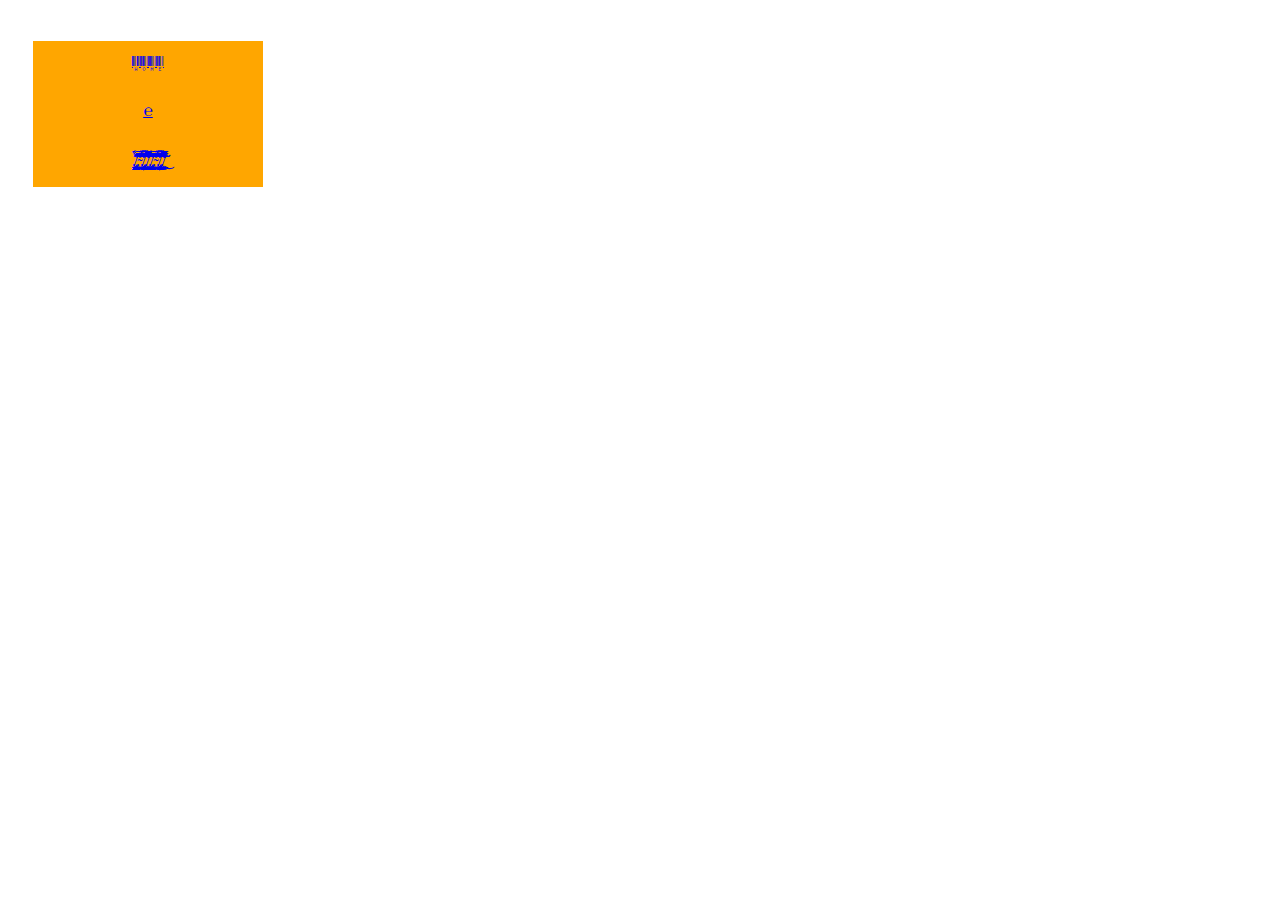
<file: indexx.html>
<!DOCTYPE html>
<html lang="en">
<head>
    <meta charset="UTF-8">
    <meta http-equiv="X-UA-Compatible" content="IE=edge">
    <meta name="viewport" content="width=device-width, initial-scale=1.0">
    <link rel="stylesheet" href="css.css" />
    <title>bliss fields</title>
<ul>
  <li><a href="#home">Home</a></li>
  <li><a href="https://e-ec.co/">℮</a></li>
  <li class="dropdown">
<a href="#home" class="drop">.̸̢̢̛̗̤̝̼͕͚̙͙̟̮̺̩̰͖̳͖̻̹̪̪̯͉͙͖͓̙̯̞͕͓̭͕̣̻̏̓̉̂̽́̕͝ͅ.̴̙͖͚̗̼̫̐̂͐̑̇̅̊̅̓̓̿̾͗͛͗̎͆̂̿̌̕͘.̸̡̡̬̪̥̦̬̦̥̭͓̩̫̞̖̮̗̬͉̱̩͓̪͙͍̐͒̎̓̈̈̒̀̐̿̃́͗͊͛̌͆̏̄͗̔͆́̈́͘͘͠͠͝ͅ.̸̧̛̛̠̗͓̤̲͚̈́͐͊̇̎͑̆̂̃̈̋̌̍̑̾̓͆̂̊̋́͋̂̀͋̿̂̀̀̓͘̕̚͜ͅ.̸̢̢̛̗̤̝̼͕͚̙͙̟̮̺̩̰͖̳͖̻̹̪̪̯͉͙͖͓̙̯̞͕͓̭͕̣̻̏̓̉̂̽́̕͝ͅ.̴̙͖͚̗̼̫̐̂͐̑̇̅̊̅̓̓̿̾͗͛͗̎͆̂̿̌̕͘.̸̡̡̬̪̥̦̬̦̥̭͓̩̫̞̖̮̗̬͉̱̩͓̪͙͍̐͒̎̓̈̈̒̀̐̿̃́͗͊͛̌͆̏̄͗̔͆́̈́͘͘͠͠͝ͅ.̸̧̛̛̠̗͓̤̲͚̈́͐͊̇̎͑̆̂̃̈̋̌̍̑̾̓͆̂̊̋́͋̂̀͋̿̂̀̀̓͘̕̚͜ͅ</a>
<div class="dropdowncontent">
  <a href="https://www.youtube.com/">Youtube</a>
  <a href="http://lhohq.info/">lhohq</a>
  <a href="http:google.com/">google</a>
</div>
  </li>
</ul>
</head>
<body>
    
</body>
</html>
</file>
<file: css.css>
@import url('https://fonts.googleapis.com/css2?family=Libre+Barcode+39+Text&display=swap');
ul {
  list-style-type: none;
  font-family: 'Libre Barcode 39 Text', cursive;
  padding: 25px;
}
li {
  background-color: rgb(255, 166, 0);
  padding: 15px;
  max-width: 200px;
  text-align: center;
}
li:hover .dropdowncontent{
	display: inline-block;
}
.dropdowncontent {
  display: none;
}
div {
  background-color: rgb(60, 66, 44);
  box-sizing: solid;
}
  @media screen and (max-width: 800px) {
    body {
      background-color: red;
    }
  }
  @media screen and (min-width: 800px) {
    body {
      background-color:white;
    }
  }
  @media screen and (max-width: 600px) {
    body {
      background-color:green;
    }
  }
</file>
